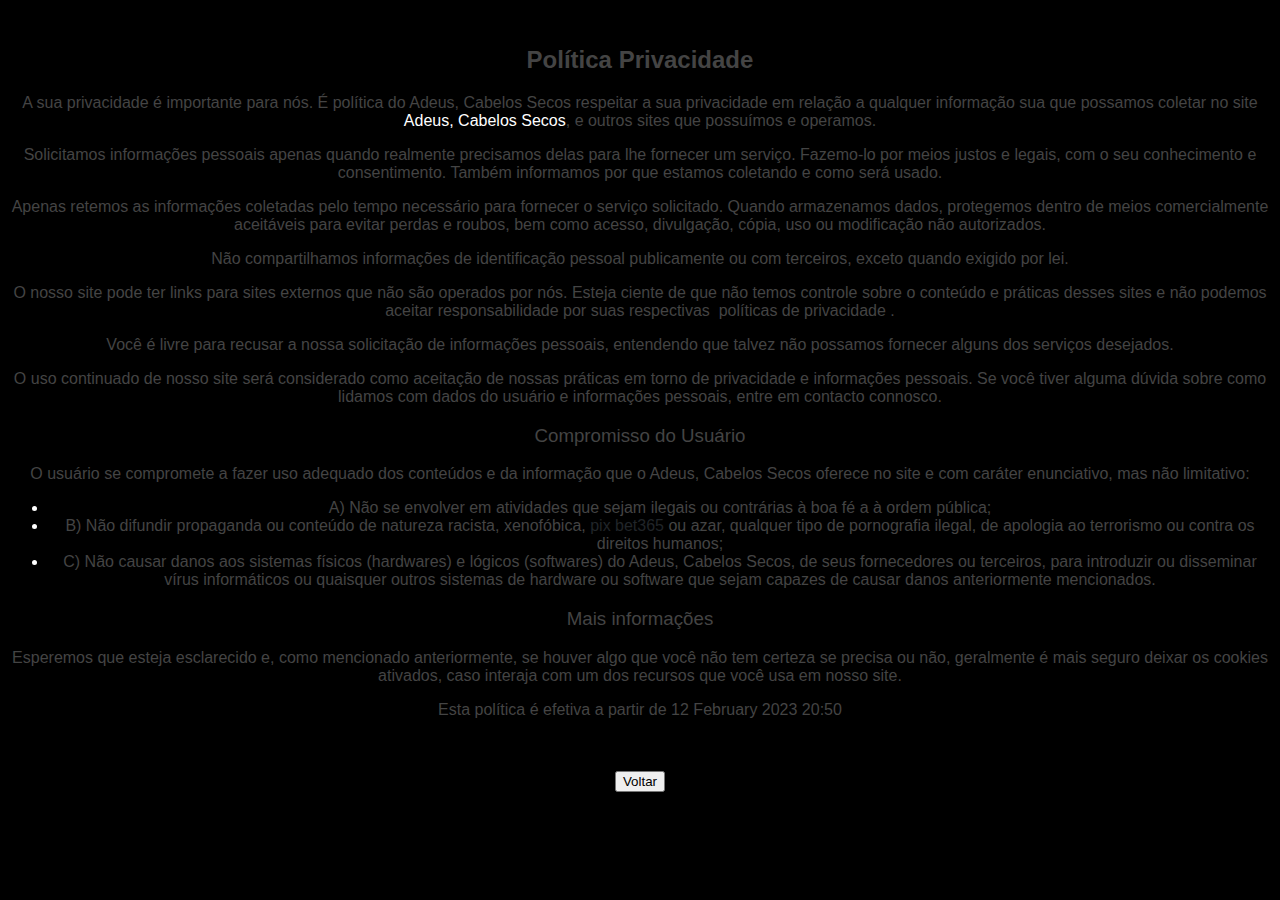
<file: politicap.html>
<!DOCTYPE html>     
<html>
    <head>
        <meta charset="UTF-8">
        <meta http-equiv="X-UA-Compatible" content="IE=edge" />
        <meta name="viewport" content="width=device-width, initial-scale=1.0" />
        <title> Política Privacidade </title>
        <link rel="icon" href="https://www.imagemhost.com.br/images/2023/01/20/EBOOKPRE.png">
        <link rel="stylesheet" href="styles.css">
    </head>
    <body bgcolor="black">
        <div class="bannerpl">
            <center>
                <br>
            <h2><span style="color: rgb(68, 68, 68);">Política Privacidade</span></h2>
            <p class="p"><span style="color: rgb(68, 68, 68);">A sua privacidade é importante para nós. É política do Adeus, Cabelos Secos respeitar a sua privacidade em relação a qualquer informação sua que possamos coletar no site <a class="a" href= "index.html">Adeus, Cabelos Secos</a>, e outros sites que possuímos e operamos.
            </span>
        </p>
        <p class="p">
            <span style="color: rgb(68, 68, 68);">Solicitamos informações pessoais apenas quando realmente precisamos delas para lhe fornecer um serviço. Fazemo-lo por meios justos e legais, com o seu conhecimento e consentimento. Também informamos por que estamos coletando e como será usado.
            </span>
        </p>
        <p class="p">
            <span style="color: rgb(68, 68, 68);">Apenas retemos as informações coletadas pelo tempo necessário para fornecer o serviço solicitado. Quando armazenamos dados, protegemos dentro de meios comercialmente aceitáveis ​​para evitar perdas e roubos, bem como acesso, divulgação, cópia, uso ou modificação não autorizados.
            </span>
        </p>
        <p class="p">
            <span style="color: rgb(68, 68, 68);">Não compartilhamos informações de identificação pessoal publicamente ou com terceiros, exceto quando exigido por lei.
            </span>
        </p>
        <p class="p">
            <span style="color: rgb(68, 68, 68);">O nosso site pode ter links para sites externos que não são operados por nós. Esteja ciente de que não temos controle sobre o conteúdo e práticas desses sites e não podemos aceitar responsabilidade por suas respectivas&nbsp;
            </span>
            <a href="https://politicaprivacidade.com/" rel="noopener noreferrer" target="_blank" style="background-color: transparent; color: rgb(68, 68, 68);">políticas de privacidade</a>
            <span style="color: rgb(68, 68, 68);">.</span>
        </p>
        <p class="p">
            <span style="color: rgb(68, 68, 68);">Você é livre para recusar a nossa solicitação de informações pessoais, entendendo que talvez não possamos fornecer alguns dos serviços desejados.</span></p>
            <p class="p"><span style="color: rgb(68, 68, 68);">O uso continuado de nosso site será considerado como aceitação de nossas práticas em torno de privacidade e informações pessoais. Se você tiver alguma dúvida sobre como lidamos com dados do usuário e informações pessoais, entre em contacto connosco.
            </span>
        </p>
        <p>
            <span style="color: rgb(68, 68, 68);"></span>
        </p>
        <h3><span style="color: rgb(68, 68, 68);">Compromisso do Usuário</span>
        </h3>
        <p class="p">
            <span style="color: rgb(68, 68, 68);">O usuário se compromete a fazer uso adequado dos conteúdos e da informação que o Adeus, Cabelos Secos oferece no site e com caráter enunciativo, mas não limitativo:</span>
        </p>
        <ul class="p">
            <li>
                <span style="color: rgb(68, 68, 68);">A) Não se envolver em atividades que sejam ilegais ou contrárias à boa fé a à ordem pública;</span>
            </li>
            <li>
                <span style="color: rgb(68, 68, 68);">B) Não difundir propaganda ou conteúdo de natureza racista, xenofóbica, </span>
                <span style="color: rgb(33, 37, 41);"> pix bet365
                </span>
                <span style="color: rgb(68, 68, 68);"> ou azar, qualquer tipo de pornografia ilegal, de apologia ao terrorismo ou contra os direitos humanos;</span>
            </li>
            <li>
                <span style="color: rgb(68, 68, 68);">C) Não causar danos aos sistemas físicos (hardwares) e lógicos (softwares) do Adeus, Cabelos Secos, de seus fornecedores ou terceiros, para introduzir ou disseminar vírus informáticos ou quaisquer outros sistemas de hardware ou software que sejam capazes de causar danos anteriormente mencionados.</span>
            </li>
        </ul>
        <h3>
            <span style="color: rgb(68, 68, 68);">Mais informações</span>
        </h3>
        <p class="p">
            <span style="color: rgb(68, 68, 68);">Esperemos que esteja esclarecido e, como mencionado anteriormente, se houver algo que você não tem certeza se precisa ou não, geralmente é mais seguro deixar os cookies ativados, caso interaja com um dos recursos que você usa em nosso site.</span>
        </p>
        <p class="p">
            <span style="color: rgb(68, 68, 68);">Esta política é efetiva a partir de&nbsp;12 February 2023 20:50</span>
        </p>
        <div>
            <br>
            <br>
            <a href="index.html"><button class="buttonVlt">Voltar</button></a>
        </div>
    </center>
    </div>
    </body>
</html>
</file>
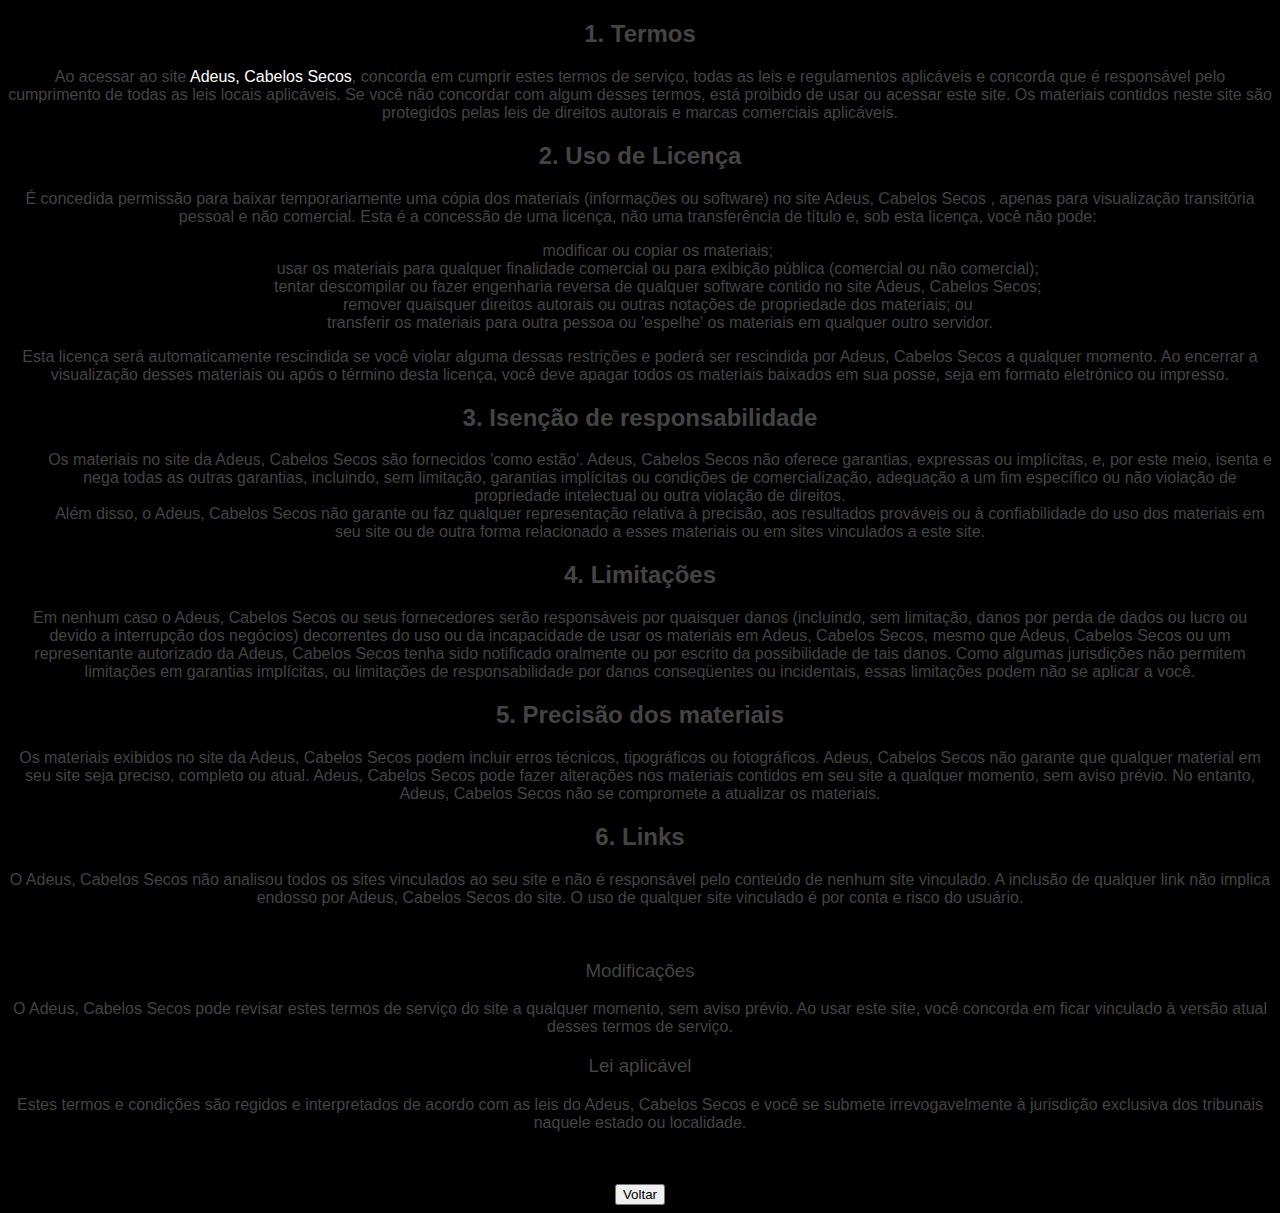
<file: termoduso.html>
<!DOCTYPE html>     
<html>
    <head>
        <meta charset="UTF-8">
        <meta http-equiv="X-UA-Compatible" content="IE=edge" />
        <meta name="viewport" content="width=device-width, initial-scale=1.0" />
        <title> Termos de Uso </title>
        <link rel="icon" href="https://www.imagemhost.com.br/images/2023/01/20/EBOOKPRE.png">
        <link rel="stylesheet" href="styles.css">
    </head>
    <body bgcolor="black">
        <div class="bannerterm">
            <center>
             <h2>
                <span style="color: rgb(68, 68, 68);">1. Termos</span>
            </h2>
            <p class="p">
                <span style="color: rgb(68, 68, 68);">Ao acessar ao site <a class="a" href= "index.html">Adeus, Cabelos Secos</a>, concorda em cumprir estes termos de serviço, todas as leis e regulamentos aplicáveis ​​e concorda que é responsável pelo cumprimento de todas as leis locais aplicáveis. Se você não concordar com algum desses termos, está proibido de usar ou acessar este site. Os materiais contidos neste site são protegidos pelas leis de direitos autorais e marcas comerciais aplicáveis.</span>
            </p>
            <h2>
                <span style="color: rgb(68, 68, 68);">2. Uso de Licença</span>
            </h2>
            <p class="p">
                <span style="color: rgb(68, 68, 68);">É concedida permissão para baixar temporariamente uma cópia dos materiais (informações ou software) no site Adeus, Cabelos Secos , apenas para visualização transitória pessoal e não comercial. Esta é a concessão de uma licença, não uma transferência de título e, sob esta licença, você não pode:&nbsp;</span>
            </p>
            <ol class="p">
                <li>
                    <span style="color: rgb(68, 68, 68);">modificar ou copiar os materiais;&nbsp;</span>
                </li>
                <li>
                    <span style="color: rgb(68, 68, 68);">usar os materiais para qualquer finalidade comercial ou para exibição pública (comercial ou não comercial);&nbsp;</span>
                </li>
                <li>
                    <span style="color: rgb(68, 68, 68);">tentar descompilar ou fazer engenharia reversa de qualquer software contido no site Adeus, Cabelos Secos;&nbsp;</span>
                </li>
                <li>
                    <span style="color: rgb(68, 68, 68);">remover quaisquer direitos autorais ou outras notações de propriedade dos materiais; ou&nbsp;</span>
                </li>
                <li>
                    <span style="color: rgb(68, 68, 68);">transferir os materiais para outra pessoa ou 'espelhe' os materiais em qualquer outro servidor.</span>
                </li>
            </ol>
            <p class="p">
                <span style="color: rgb(68, 68, 68);">Esta licença será automaticamente rescindida se você violar alguma dessas restrições e poderá ser rescindida por Adeus, Cabelos Secos a qualquer momento. Ao encerrar a visualização desses materiais ou após o término desta licença, você deve apagar todos os materiais baixados em sua posse, seja em formato eletrónico ou impresso.</span>
            </p>
            <h2>
                <span style="color: rgb(68, 68, 68);">3. Isenção de responsabilidade</span>
            </h2>
            <ol class="p">
                <li>
                    <span style="color: rgb(68, 68, 68);">Os materiais no site da Adeus, Cabelos Secos são fornecidos 'como estão'. Adeus, Cabelos Secos não oferece garantias, expressas ou implícitas, e, por este meio, isenta e nega todas as outras garantias, incluindo, sem limitação, garantias implícitas ou condições de comercialização, adequação a um fim específico ou não violação de propriedade intelectual ou outra violação de direitos.</span>
                </li>
                <li>
                    <span style="color: rgb(68, 68, 68);">Além disso, o Adeus, Cabelos Secos não garante ou faz qualquer representação relativa à precisão, aos resultados prováveis ​​ou à confiabilidade do uso dos materiais em seu site ou de outra forma relacionado a esses materiais ou em sites vinculados a este site.</span>
                </li>
            </ol>
            <h2>
                <span style="color: rgb(68, 68, 68);">4. Limitações</span>
            </h2>
                <p class="p">
                <span style="color: rgb(68, 68, 68);">Em nenhum caso o Adeus, Cabelos Secos ou seus fornecedores serão responsáveis ​​por quaisquer danos (incluindo, sem limitação, danos por perda de dados ou lucro ou devido a interrupção dos negócios) decorrentes do uso ou da incapacidade de usar os materiais em Adeus, Cabelos Secos, mesmo que Adeus, Cabelos Secos ou um representante autorizado da Adeus, Cabelos Secos tenha sido notificado oralmente ou por escrito da possibilidade de tais danos. Como algumas jurisdições não permitem limitações em garantias implícitas, ou limitações de responsabilidade por danos conseqüentes ou incidentais, essas limitações podem não se aplicar a você.</span>
                </p>
                <h2>
                <span style="color: rgb(68, 68, 68);">5. Precisão dos materiais</span>
                </h2>
                <p class="p">
                    <span style="color: rgb(68, 68, 68);">Os materiais exibidos no site da Adeus, Cabelos Secos podem incluir erros técnicos, tipográficos ou fotográficos. Adeus, Cabelos Secos não garante que qualquer material em seu site seja preciso, completo ou atual. Adeus, Cabelos Secos pode fazer alterações nos materiais contidos em seu site a qualquer momento, sem aviso prévio. No entanto, Adeus, Cabelos Secos não se compromete a atualizar os materiais.</span>
                </p>
                <h2>
                    <span style="color: rgb(68, 68, 68);">6. Links</span>
                </h2>
                <p class="p">
                    <span style="color: rgb(68, 68, 68);">O Adeus, Cabelos Secos não analisou todos os sites vinculados ao seu site e não é responsável pelo conteúdo de nenhum site vinculado. A inclusão de qualquer link não implica endosso por Adeus, Cabelos Secos do site. O uso de qualquer site vinculado é por conta e risco do usuário.</span>
                </p>
                <p>
                    <br>
                </p>
                <h3>
                    <span style="color: rgb(68, 68, 68);">Modificações</span>
                </h3>
                <p class="p">
                    <span style="color: rgb(68, 68, 68);">O Adeus, Cabelos Secos pode revisar estes termos de serviço do site a qualquer momento, sem aviso prévio. Ao usar este site, você concorda em ficar vinculado à versão atual desses termos de serviço.</span>
                </p>
                <h3>
                    <span style="color: rgb(68, 68, 68);">Lei aplicável</span>
                </h3>
                <p class="p">
                    <span style="color: rgb(68, 68, 68);">Estes termos e condições são regidos e interpretados de acordo com as leis do Adeus, Cabelos Secos e você se submete irrevogavelmente à jurisdição exclusiva dos tribunais naquele estado ou localidade.</span>
                </p>
            <br>
            <br>
            <a href="index.html"><button class="buttonVlt">Voltar</button></a>
        </div>
    </center>
    </div>
    </body>
</html>
</file>
<file: styles.css>
.banner01{
   position:absolute;
   left:0;
  top:0;
   background-color:#fa9400;
   width:100%;
  height:10% 
}
.banner02{
   position:absolute;
   left:0;
   top: 3680%;
   background-color:#fc5204;
   width:100%;
   height:100px;
   border-radius: 25px 25px 0px 0px;
}
.containerTextDpm{
  height: 40%;
}
.imgsmartm1{
  position: absolute;
  top: 20%;
  right: 78%;
  width: 350px;
  height: 350px;
}
.imgsmartm2{
  position: absolute;
  top: 20%;
  right: 75%;
  width: 250px;
  height: 250px;
}
.textdescr{
  font-size: 90%;
  font-weight: lighter;
  font-family: Arial, sans-serif;
  position: absolute;
  line-height: 1.2;
  top: 5%;
  left: 20%;
  width: 80%;
  height: 20%;
}
.textbonus{
  font-size: 90%;
  position: absolute;
  font-weight: lighter;
  font-family: Arial, sans-serif;
  line-height: 1.2;
  top: 20%;
  left: 23%;
  width: 60%;
  height: 20%;
}
.h2bonus{
  color: #fff;
  text-align: left;
}
.h2descr{
  color: #fff;
  text-align: left;
}
.pdescr{
  font-weight:lighter;
  text-align: left;
  width: 99%;
}
ul {
  list-style-type: disc;
  color: white;
}
.imgest{
  width: 110px;
  height: 27px;
}
.imgdpm{
  width: 100px;
  height: 90px;
  border-radius: 100%;
}
table{
  position:absolute;
  left: 8%;
 top: 2070%;
  border-collapse: separate;
  border-spacing: 50px;
}
.trbonus{
  position:absolute;
  left: 0%;
 top:590px;
}
.tdbonus{
  background-image: url(https://www.imagemhost.com.br/images/2023/02/18/Design-sem-nome.png);
  background-position: center center;
  background-size: cover;
  z-index: -1;
  border: 2px solid;
  border-radius: 20px;
  width: 1100px;
  height: 300px;
}
.bannerdescr{
  position:absolute;
  left: 0%;
  top: 930px;
  background-color: #fa9400;
  width: 100%;
  height: 470px;
  background-image: url(https://www.imagemhost.com.br/images/2023/02/18/Design-sem-nome.png);
 background-position: center center;
 background-size: cover;
 z-index: -1;
}
td {
  border: 3px solid #fc5204;
  border-radius: 25px;
  width: 300px;
  height: 400px;

}
body{
  font-family:Arial,sans-serif
}
.container{
  max-width:800px;
  margin:0 auto
}
h2{
  text-align:center
}
h1,h5,p{
  text-align:center;
  color:#fff
}
.h5 {
  font-weight: lighter;
  color: #ffffffb0;
}
h3 {
  width: 80%;
  text-align: center;
  color: #ffffff;
  font-weight: lighter;

}
.disclamer{
  color:#fff;
  width:70%
}
.video-container{
  position:relative;
  padding-bottom:56.25%;
  padding-top:0px;
  height:0;
  overflow:hidden;
  box-shadow: 0 0 70px 2px #fa9400,0 0 0 currentColor;
}
.buy-button1{
  position:absolute;
  left:42%;
  top:820px;
  color:#fff;
  background-color:#fa9400;
  padding:10px 20px;
  border: #fa9400;
  border-radius: 20px;
  box-shadow:0 0 10px 2px #fa9400,0 0 0 currentColor;
  font-size:1.2em;
  text-transform:uppercase;
  font-weight:700;
  transition:background-color .3s ease;

}
.buy-button2{
  position:absolute;
  left:42%;
  top:3540%;
  color:#fff;
  background-color:#fa9400;
  padding:10px 20px;
  border: #fa9400;
  border-radius: 20px;
  box-shadow:0 0 10px 2px #fa9400,0 0 0 currentColor;
  font-size:1.2em;
  text-transform:uppercase;
  font-weight:700;
  transition:background-color .3s ease;
}
.buy-button1:hover{
  background-color:#0f0;
  transform:scale(1.1);
  box-shadow:0 0 10px 2px #0f0;
}
.buy-button2:hover{
  background-color:#0f0;
  transform:scale(1.1);
  box-shadow:0 0 10px 2px #0f0;
}
.span{
  color: red;
}
a {
color: #fff;
}
a:link {
   text-decoration: none; 
  }
a:hover {
   text-decoration: underline; 
}
.table-wrapper {
  display: flex;
  overflow-x: auto;
}

 
@media (max-width: 600px){
  .container{
      width:90%
  }
 
  .imgsmartm2{
     position: relative;
     top: 10%;
     left: 0%;
     width: 120px;
     height: 120px;
  }
  .containerTextDpm{
     height: 460px;
  }
   td, th {
     display: block;
     margin-bottom: 15%;
     padding-bottom: 23%;
   }
   table{
     position: absolute;
     top: 1500px;
     left: 7%;
     width: 80%;
     border-collapse: separate;
     border-spacing:13px;

  }

  .tdbonus{
     background-image: url(https://www.imagemhost.com.br/images/2023/02/18/Design-sem-nome.png);
     background-position: center center;
     background-size: cover;
     z-index: -1;
     border: 2px solid;
     border-radius: 20px;
     width: 250%;
     height: 320px;
  }
  .h2bonus{
    font-size: 100%;
      position: relative;
      top: 5%;
      left: 40%;
      color: #fff;
      text-align: left;
      width: 60%;
   }
  .textbonus{
     font-size: 90%;
     position: absolute;
     font-weight: lighter;
     font-family: Arial, sans-serif;
     line-height: 1.2;
     top: 10%;
     left: 15%;
     width: 235%;
     height: 80%;
  }
  .trbonus{
     position:absolute;
     left: 0%;
    top:1590px;
  }
  .imgsmartm1{
     display:none;
  }
  .textdescr{
     font-size: 90%;
     font-weight: lighter;
     font-family: Arial, sans-serif;
     position: absolute;
     line-height: 1.2;
     top: 5%;
     left: 10%;
     width: 80%;
     height: 20%;
  }
  .bannerdescr{
     position:absolute;
     left: 0%;
     top: 650px;
     background-color: #fa9400;
     width: 100%;
     height: 780px;
     background-image: url(https://www.imagemhost.com.br/images/2023/02/18/Design-sem-nome.png);
    background-position: center center;
    background-size: cover;
    z-index: -1;
  }
  h1,h2{
      font-size:1.5em
  }
  .buy-button1{
     position: absolute;
     top: 690%;
     left: 29%;
      color:#fff;
      padding:10px;
      border-radius:20px;
      font-size:18px;
      text-transform:uppercase;
      font-weight:700;
      text-align:center;
      transition:background-color .3s ease;
  }
  .buy-button2{
     position:absolute;
     left:25%;
     top:4400%;
     color:#fff;
     background-color:#fa9400;
     padding:10px 20px;
     border: #fa9400;
     border-radius: 20px;
     box-shadow:0 0 10px 2px #fa9400,0 0 0 currentColor;
     font-size:1.2em;
     text-transform:uppercase;
     font-weight:700;
     transition:background-color .3s ease;
  }
  .banner01{
      position:absolute;
      left:0;
      top:0;
      background-color:#fa9400;
      width:100%;
      height:80px
  }
  .banner02{
      position:absolute;
      left:0;
      top: 4520%;
      background-color:#fa9400;
      width:100%;
      height:90px;
      border-radius: 25px 25px 0px 0px;
  }
  p{ 
     width: 100%;

  }
   /* Codigo para politica de privacidade */
   .bannerpl {
     position: absolute;
     top: 5%;
     left: 10%;
     width: 80%;
     height: 150%;
     border-radius: 65px;
     background-color: #fff;
  }
  .bannerterm {
     position: absolute;
     top: 5%;
     left: 10%;
     width: 80%;
     height: 210%;
     border-radius: 65px;
     background-color: #fff;
  }
.p{
  text-align: left;
  width: 80%;
}
.a {
  color:  rgb(68, 68, 68);;
}
.buttonVlt {
  color:#fff;
  background-color:#fa9400;
  padding:10px 20px;
  border: #fa9400;
  border-radius: 20px;
  box-shadow:0 0 10px 2px #fa9400,0 0 0 currentColor;
  font-size:1.2em;
  text-transform:uppercase;
  font-weight:700;
  transition:background-color .3s ease
}
.buttonVlt:hover{
  color: rgb(255, 255, 255);
  background-color:#fa9400;
  transform:scale(1.1);
  box-shadow:0 0 10px 2px #fa9400;
}
}
</file>
